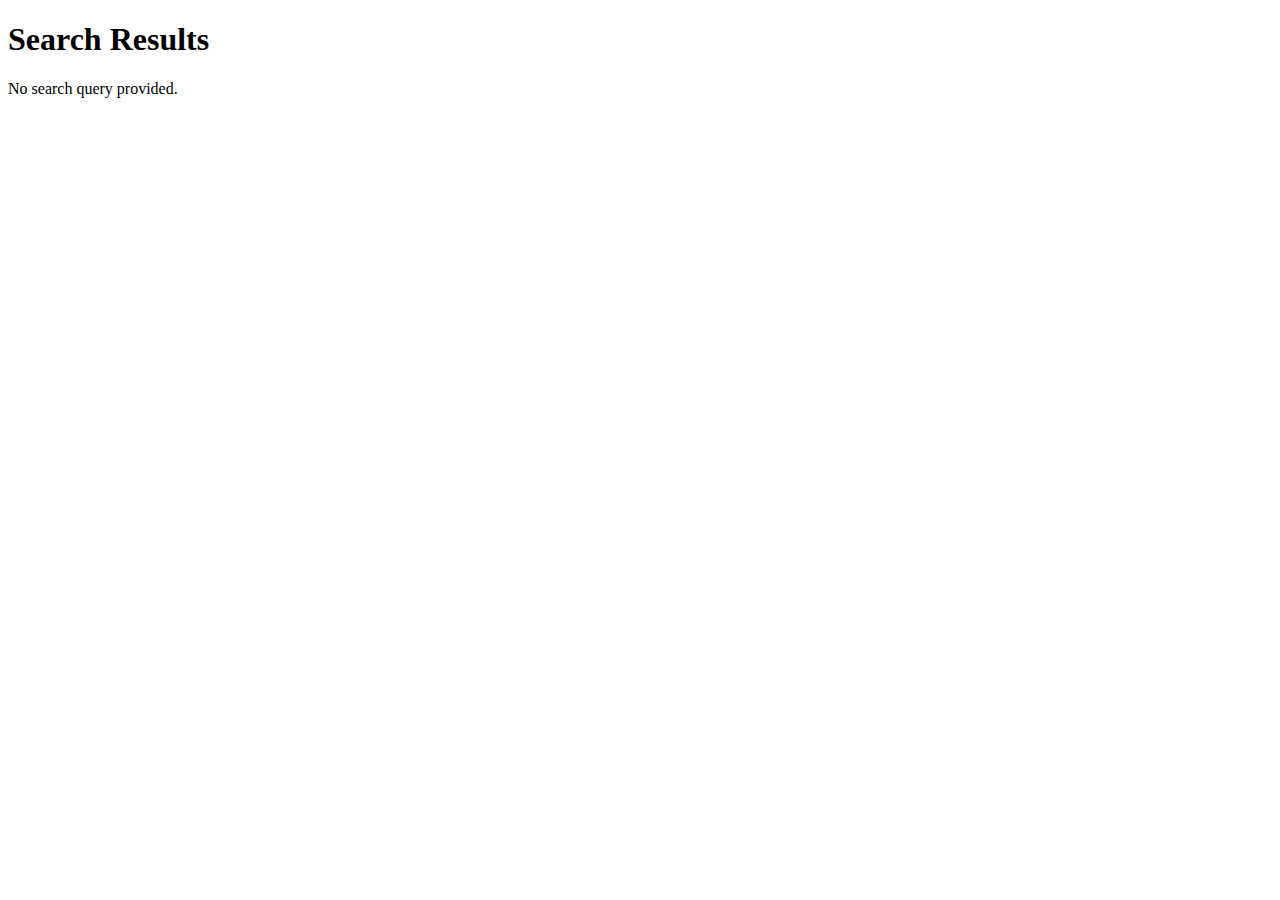
<file: search.html>
<!DOCTYPE html>
<html lang="en">
<head>
    <meta charset="UTF-8">
    <meta name="viewport" content="width=device-width, initial-scale=1.0">
    <title>Search Results</title>
    <script>
        function getSearchQuery() {
            // URL에서 쿼리 파라미터를 가져옴
            const params = new URLSearchParams(window.location.search);
            const query = params.get('query');

            // 검색어가 있다면 화면에 표시
            if (query) {
                document.getElementById('result').textContent = `You searched for: "${query}"`;
            } else {
                document.getElementById('result').textContent = "No search query provided.";
            }
        }
    </script>
</head>
<body onload="getSearchQuery()">
    <h1>Search Results</h1>
    <p id="result"></p>
</body>
</html>
</file>
